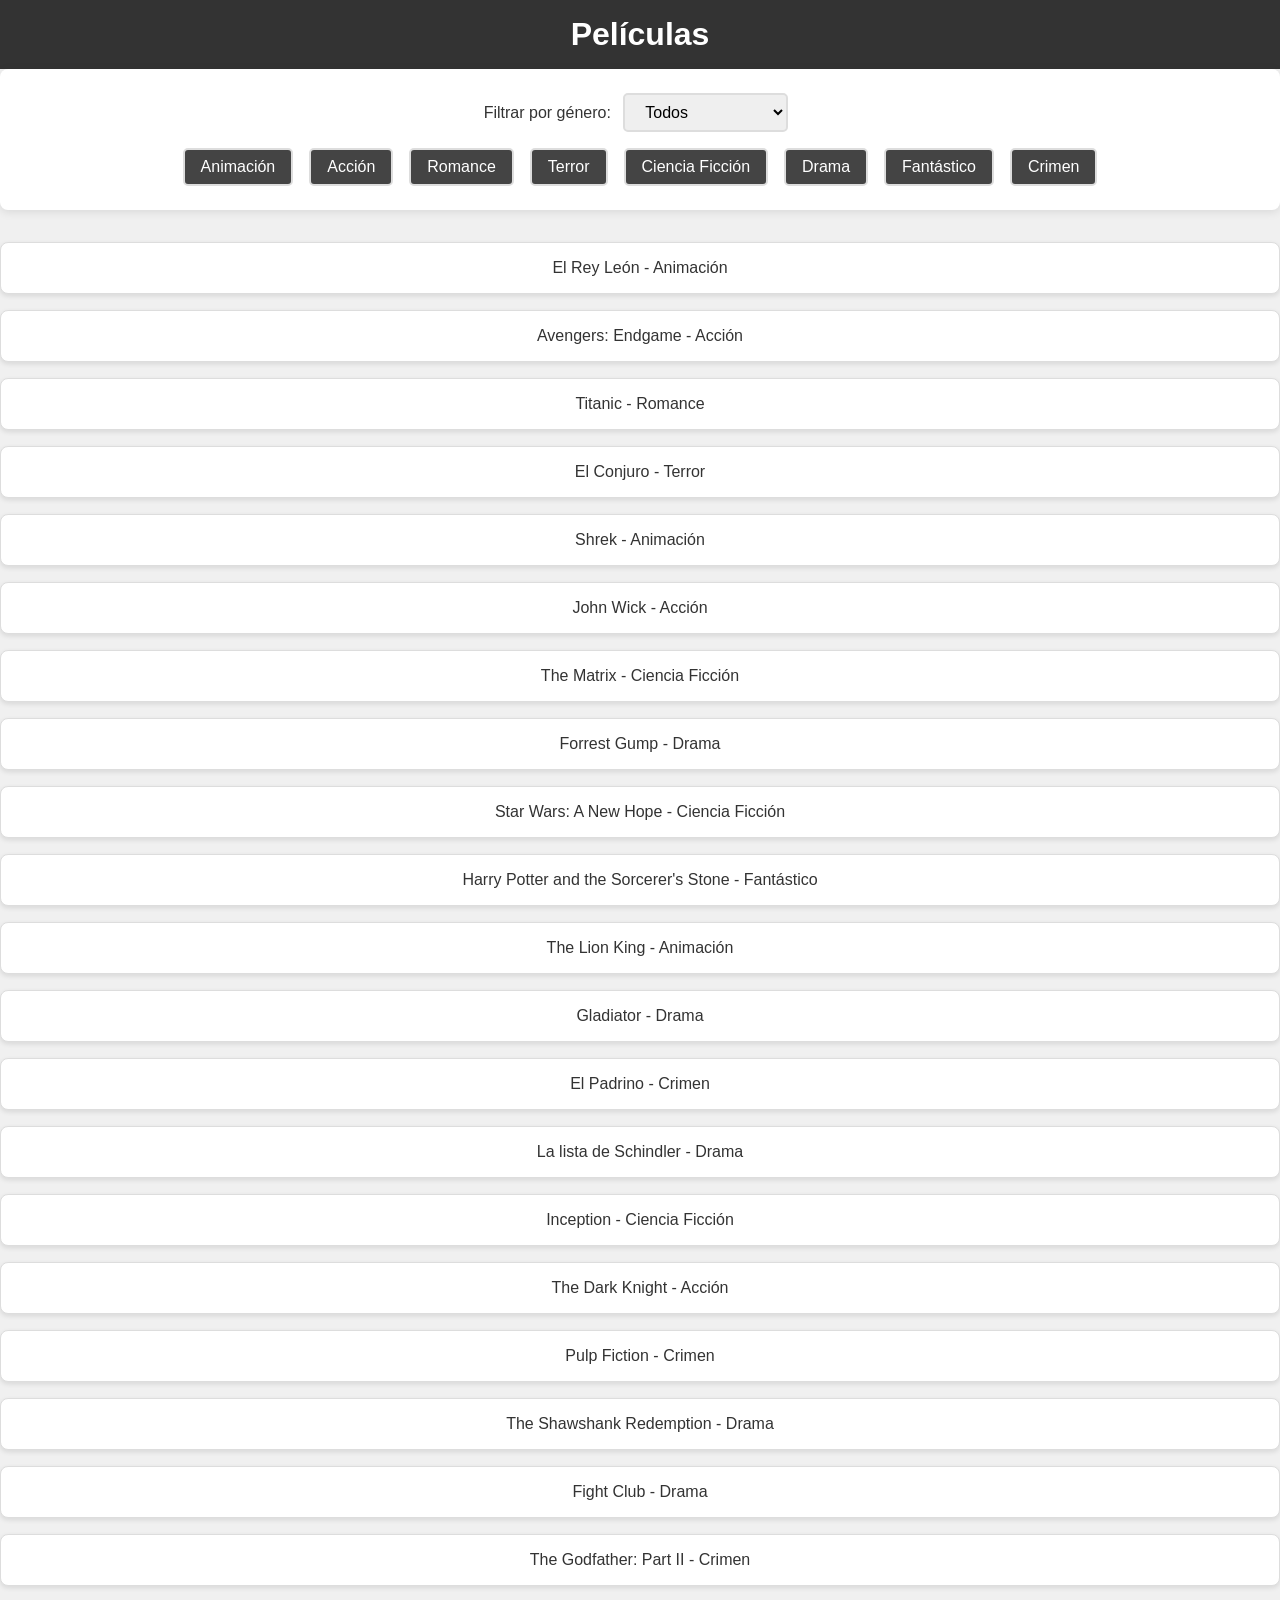
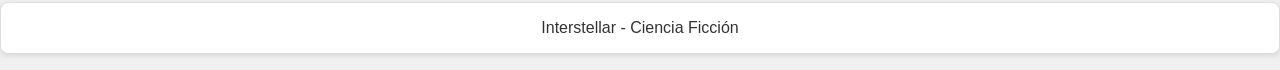
<file: Crear y Mostrar un Array de Películas.2/index.html>
<!DOCTYPE html>
<html lang="en">
<head>
    <meta charset="UTF-8">
    <meta name="viewport" content="width=device-width, initial-scale=1.0">
    <title>Listado de Películas</title>
    <link rel="stylesheet" href="styles.css">
</head>
<body>
    <header>
        <h1>Películas</h1>
    </header>

    <main>
        <section id="filtros">
            <label for="genero">Filtrar por género:</label>
            <select id="genero">
                <option value="todos">Todos</option>
                <!-- Los géneros se agregarán dinámicamente -->
            </select>

            <div id="accesos-rapidos">
                <!-- Botones para accesos rápidos (se agregarán dinámicamente) -->
            </div>
        </section>

        <section id="listado-peliculas">
            <ul id="peliculas">
                <!-- Aquí se listarán las películas -->
            </ul>
        </section>
    </main>

    <script src="script.js"></script>
</body>
</html>
</file>
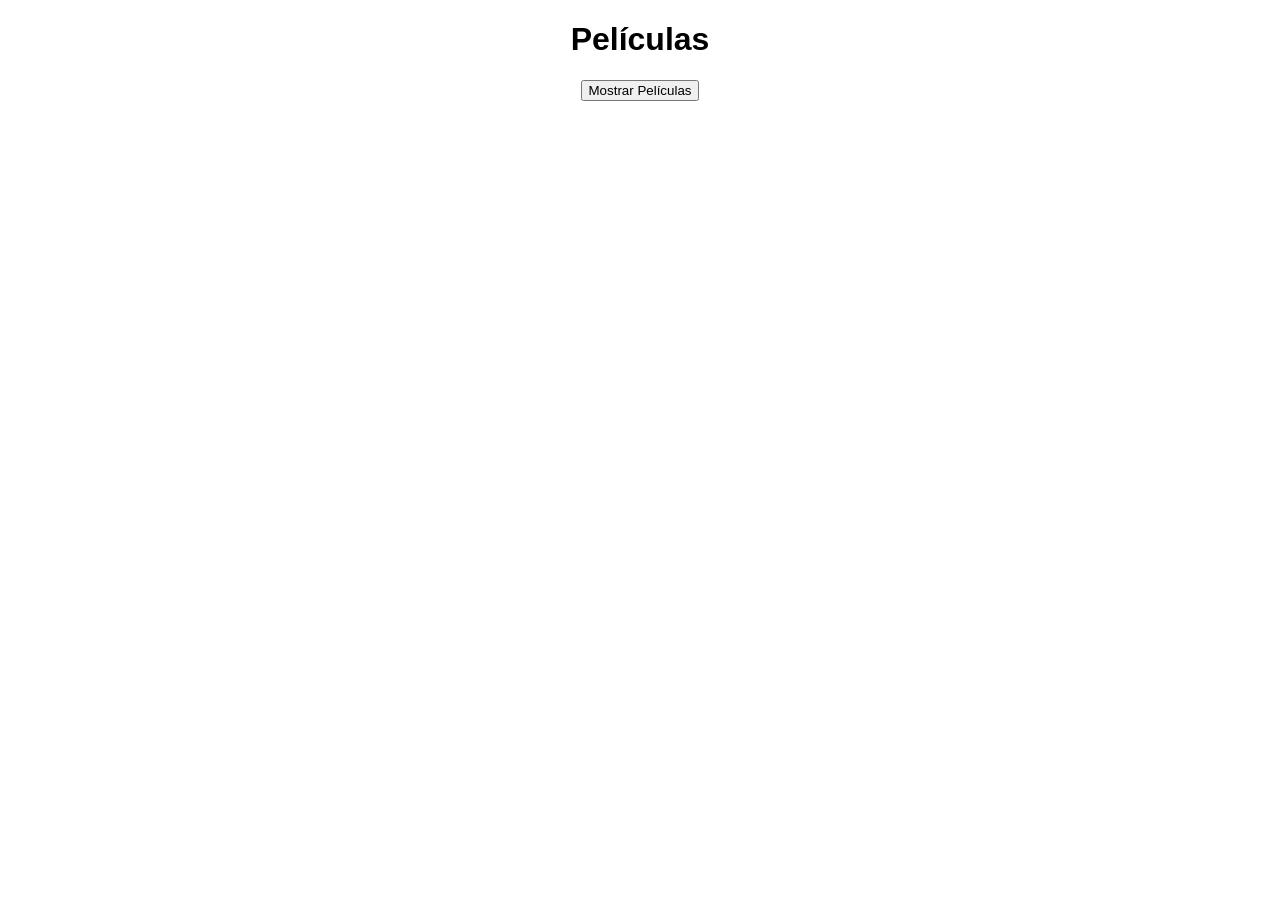
<file: Crear y Mostrar un Array de Películas/index.html>
<!DOCTYPE html>
<html lang="en">
<head>
    <meta charset="UTF-8">
    <meta name="viewport" content="width=device-width, initial-scale=1.0">
    <title>Listado de Películas</title>
    <style>
        body {
            font-family: Arial, sans-serif;
            margin: 20px;
            padding: 0;
        }
        .container {
            max-width: 600px;
            margin: auto;
            text-align: center;
        }
        ul {
            list-style-type: none;
            padding: 0;
        }
        li {
            background: #f4f4f4;
            margin: 10px 0;
            padding: 10px;
            border-radius: 5px;
        }
    </style>
</head>
<body>
    <div class="container">
        <h1>Películas</h1>
        <button id="mostrarPeliculas">Mostrar Películas</button>
        <ul id="listaPeliculas"></ul>
    </div>
    <script src="script.js"></script>
</body>
</html>
</file>
<file: Crear y Mostrar un Array de Películas.2/styles.css>
/* Estilos generales */
body {
  font-family: Arial, sans-serif;
  background-color: #f0f0f0;
  margin: 0;
  padding: 0;
  color: #333;
}

/* Estilo del encabezado */
header {
  background-color: #333;
  color: white;
  text-align: center;
  padding: 1rem 0;
}

h1 {
  margin: 0;
}

/* Estilos para la sección de filtros */
#filtros {
  background-color: #fff;
  padding: 1rem;
  border-radius: 8px;
  box-shadow: 0 2px 10px rgba(0, 0, 0, 0.1);
  margin-bottom: 2rem;
  text-align: center;
}

/* Estilo del desplegable y los botones */
select, button {
  padding: 0.5rem 1rem;
  font-size: 1rem;
  margin: 0.5rem;
  border: 2px solid #ddd;
  border-radius: 5px;
  cursor: pointer;
  transition: all 0.3s ease;
}

/* Efectos cuando se pasa el mouse sobre los botones */
button:hover, select:hover {
  background-color: #333;
  color: white;
  border-color: #333;
}

/* Estilo para los botones de acceso rápido */
#accesos-rapidos {
  display: flex;
  justify-content: center;
  flex-wrap: wrap;
}

button {
  background-color: #444;
  color: white;
}

button:hover {
  background-color: #555;
}

/* Estilos para la lista de películas */
#peliculas {
  list-style-type: none;
  padding: 0;
  margin: 0;
}

#peliculas li {
  background-color: white;
  margin-bottom: 1rem;
  padding: 1rem;
  border: 1px solid #ddd;
  border-radius: 8px;
  box-shadow: 0 2px 5px rgba(0, 0, 0, 0.1);
  text-align: center;
}

#peliculas li:hover {
  background-color: #f9f9f9;
  transform: scale(1.05);
  transition: all 0.3s ease;
}

/* Ajustes responsivos */
@media (max-width: 768px) {
  #filtros {
      padding: 1rem;
  }

  select, button {
      width: 100%;
      margin-bottom: 0.5rem;
  }

  #accesos-rapidos {
      flex-direction: column;
  }
}
</file>
